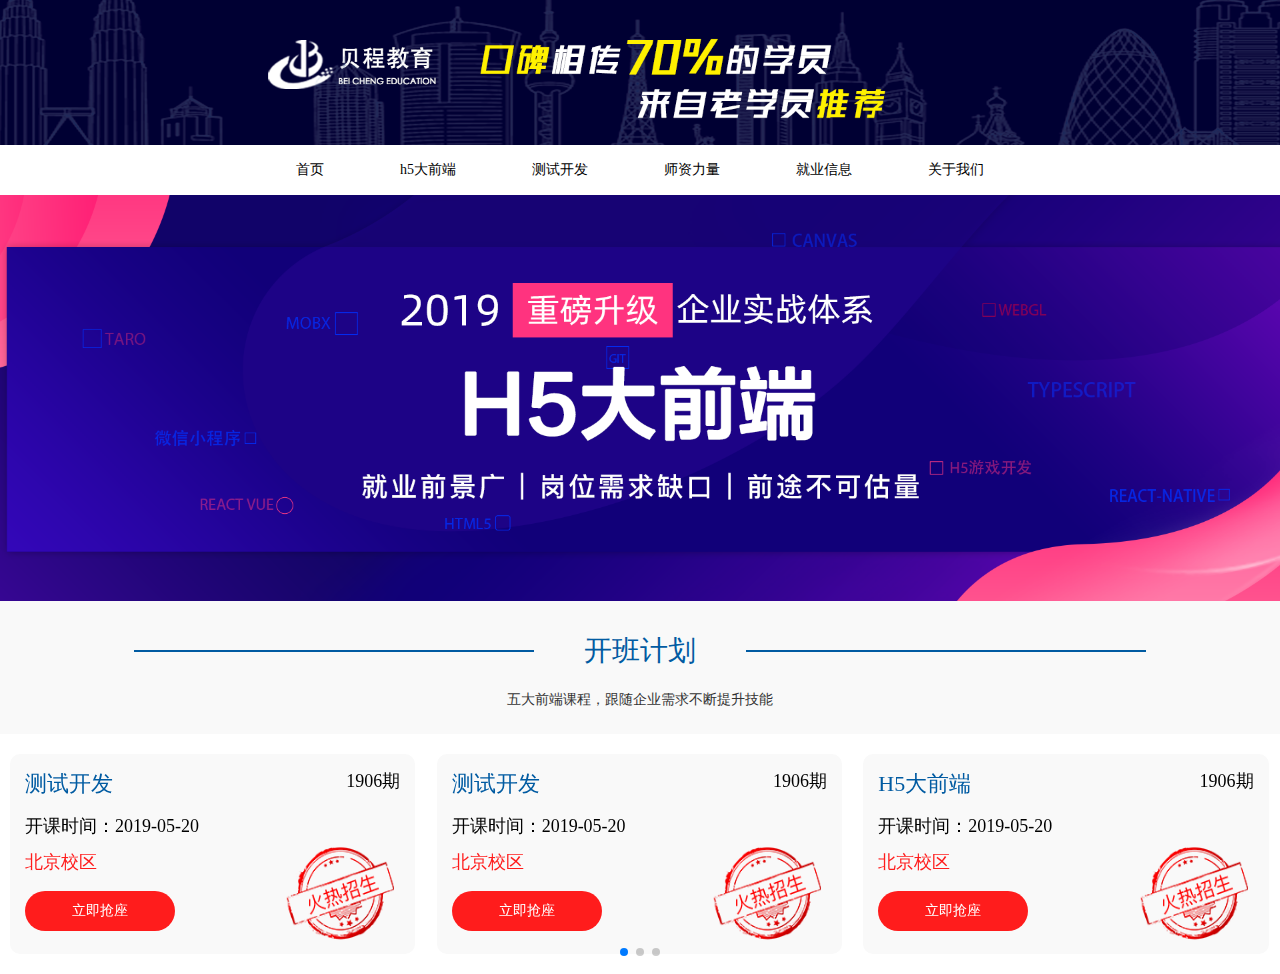
<file: index.html>
<!DOCTYPE html>
<html lang="en">

<head>
    <meta charset="UTF-8">
    <meta name="viewport" content="width=device-width, initial-scale=1.0">
    <meta http-equiv="X-UA-Compatible" content="ie=edge">
    <title>Document</title>
    <link rel="stylesheet" href="./src/common/style/reset.css">
    <link rel="stylesheet" href="./src/index/style.css">
    <link rel="stylesheet" href="./src/lib/style/swiper.min.css">
    <link rel="stylesheet" href="./src/font/iconfont.css">
</head>

<body>
    <div class="box">
        <div class="header">
            <div class="sidebar">
                <p id="sidnav">≡</p>
            </div>
            <img src="./src/images/header.png" alt="">
        </div>
        <div class="nav">
            <ul class="uls" id="uls">
                <li>首页</li>
                <li>h5大前端</li>
                <li>测试开发</li>
                <li>师资力量</li>
                <li>就业信息</li>
                <li>关于我们</li>
            </ul>
        </div>
        <div class="swiper-container" id="swiper-container1">
            <div class="swiper-wrapper" id="one-swiper-wrapper">
            <div class="swiper-pagination"></div>
        </div>
        <div class="phone">
            <div class="phone-top">
                <span class="iconfont icon-pintuan"></span>
                <p>咨询电话 400-850-1113</p>
            </div>
            <div class="phone-top phone-top1">
                <span class="iconfont icon-kefu"></span>
                <p>咨询Q Q 400-850-1113</p>
            </div>
        </div>
        <div class="jihua">
            <div class="jihua-top">
                <p></p>
                <h3>开班计划</h3>
                <p></p>
            </div>
            <h4>五大前端课程，跟随企业需求不断提升技能</h4>
        </div>
        <div class="kaiban">
            <div class="swiper-container" id="swiper-container2">
                <div class="swiper-wrapper">
                    <div class="swiper-slide">
                        <div class="qi">
                            <div class="qi1">
                                <h3>测试开发</h3>
                                <span>1906期</span>
                            </div>
                            <p>开课时间：2019-05-20</p>
                            <div class="qi3">
                                <div class="qi3-left">
                                    <span>北京校区</span>
                                    <p>立即抢座</p>
                                </div>
                                <img src="./src/images/zhaoshengzhong.png" alt="">
                            </div>
                        </div>
                    </div>
                    <div class="swiper-slide">
                        <div class="qi">
                            <div class="qi1">
                                <h3>测试开发</h3>
                                <span>1906期</span>
                            </div>
                            <p>开课时间：2019-05-20</p>
                            <div class="qi3">
                                <div class="qi3-left">
                                    <span>北京校区</span>
                                    <p>立即抢座</p>
                                </div>
                                <img src="./src/images/zhaoshengzhong.png" alt="">
                            </div>
                        </div>
                    </div>
                    <div class="swiper-slide">
                        <div class="qi">
                            <div class="qi1">
                                <h3>H5大前端</h3>
                                <span>1906期</span>
                            </div>
                            <p>开课时间：2019-05-20</p>
                            <div class="qi3">
                                <div class="qi3-left">
                                    <span>北京校区</span>
                                    <p>立即抢座</p>
                                </div>
                                <img src="./src/images/zhaoshengzhong.png" alt="">
                            </div>
                        </div>
                    </div>
                </div>
                <div class="swiper-pagination" id="fenye2-swiper-pagination"></div>
            </div>

        </div>
    </div>
    <script src="./src/lib/js/swiper.min.js"></script>
    <script src="./src/lib/js/zepto.min.js"></script>
    <script src="./src/index/style.js"></script>
    
</body>

</html>
</file>
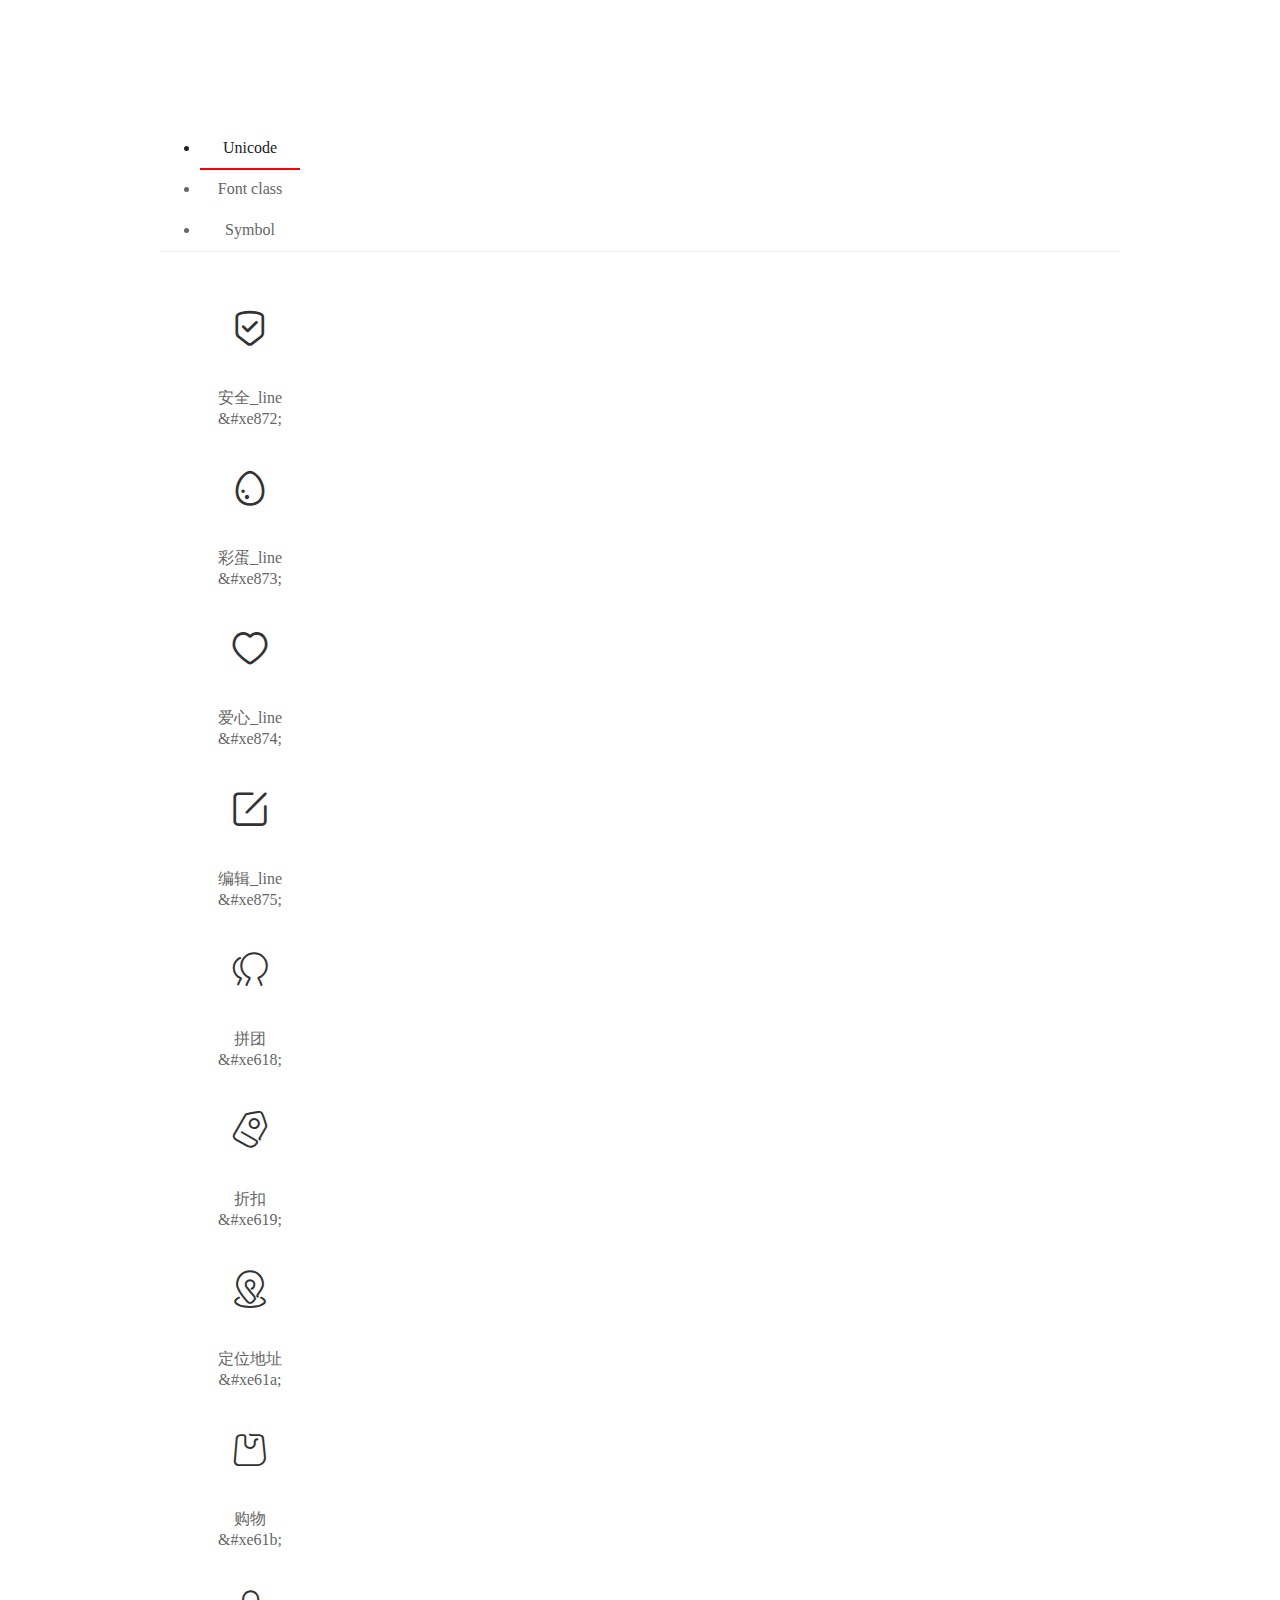
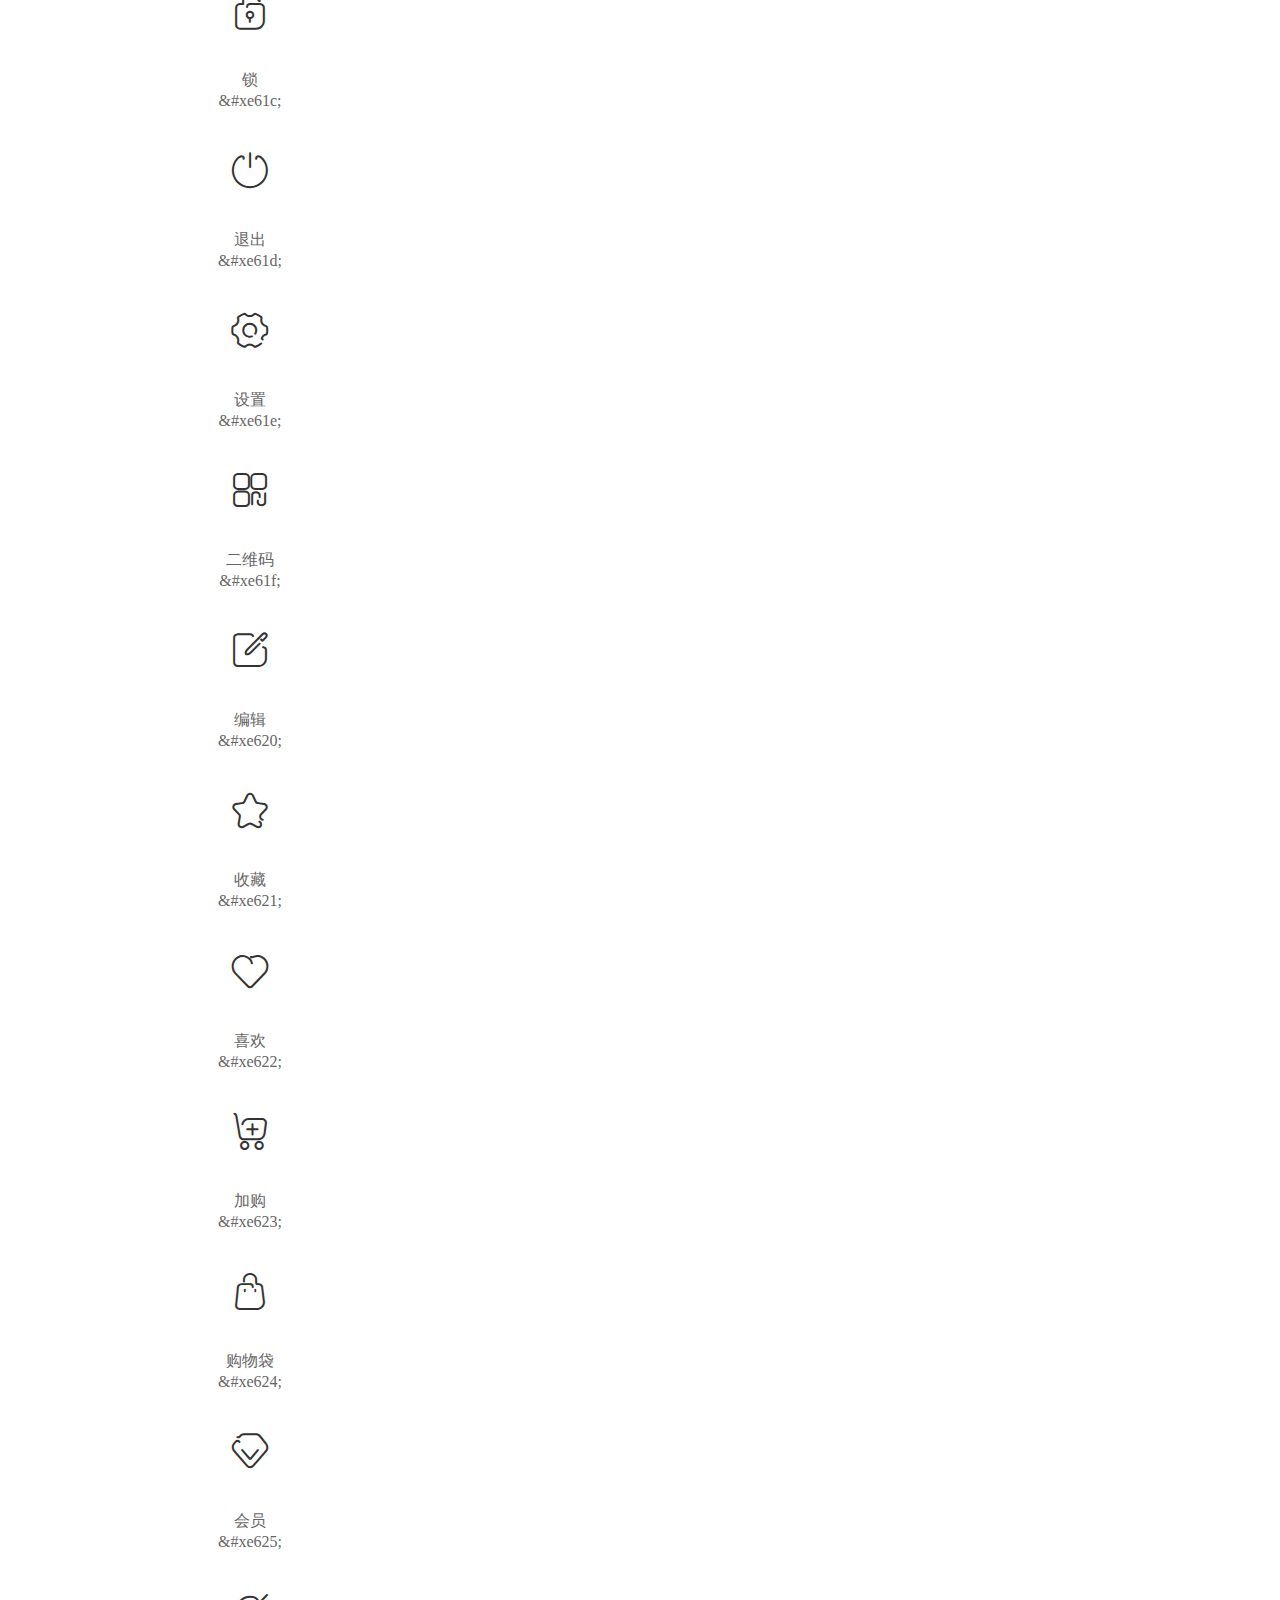
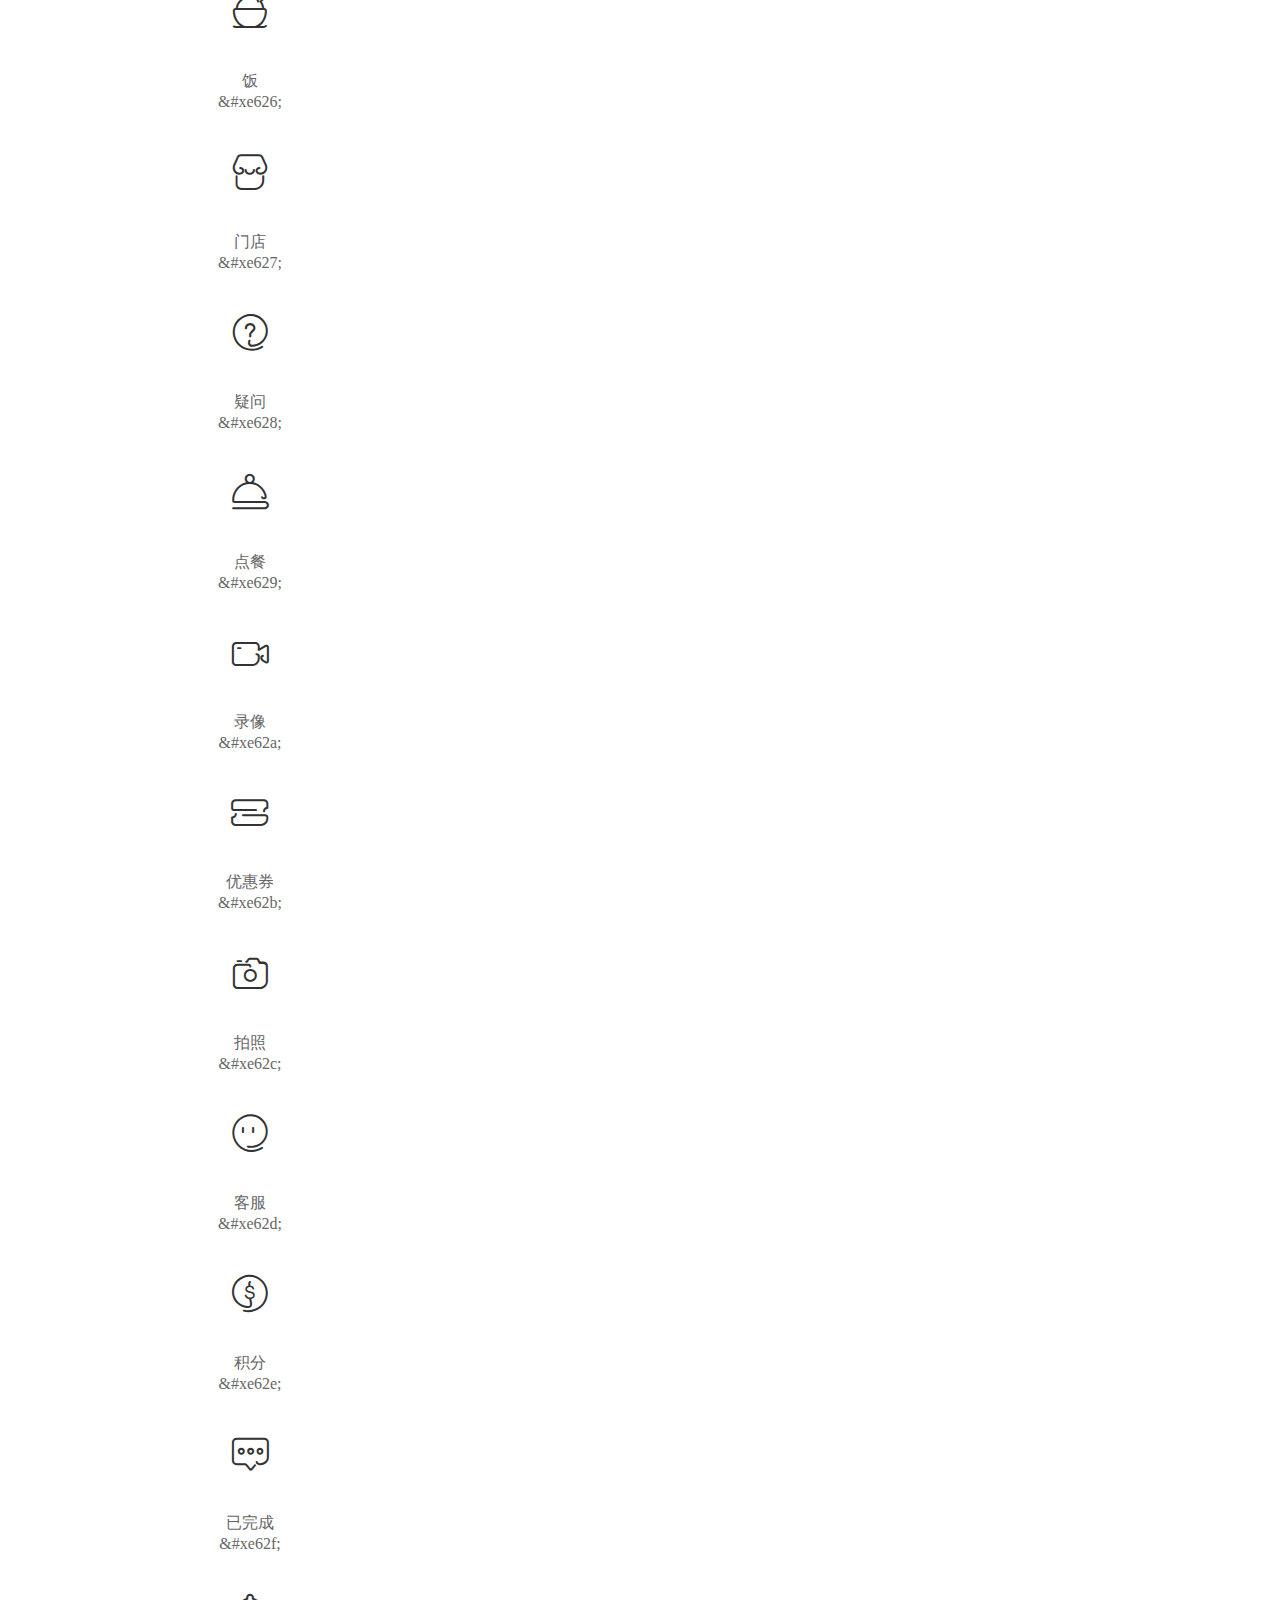
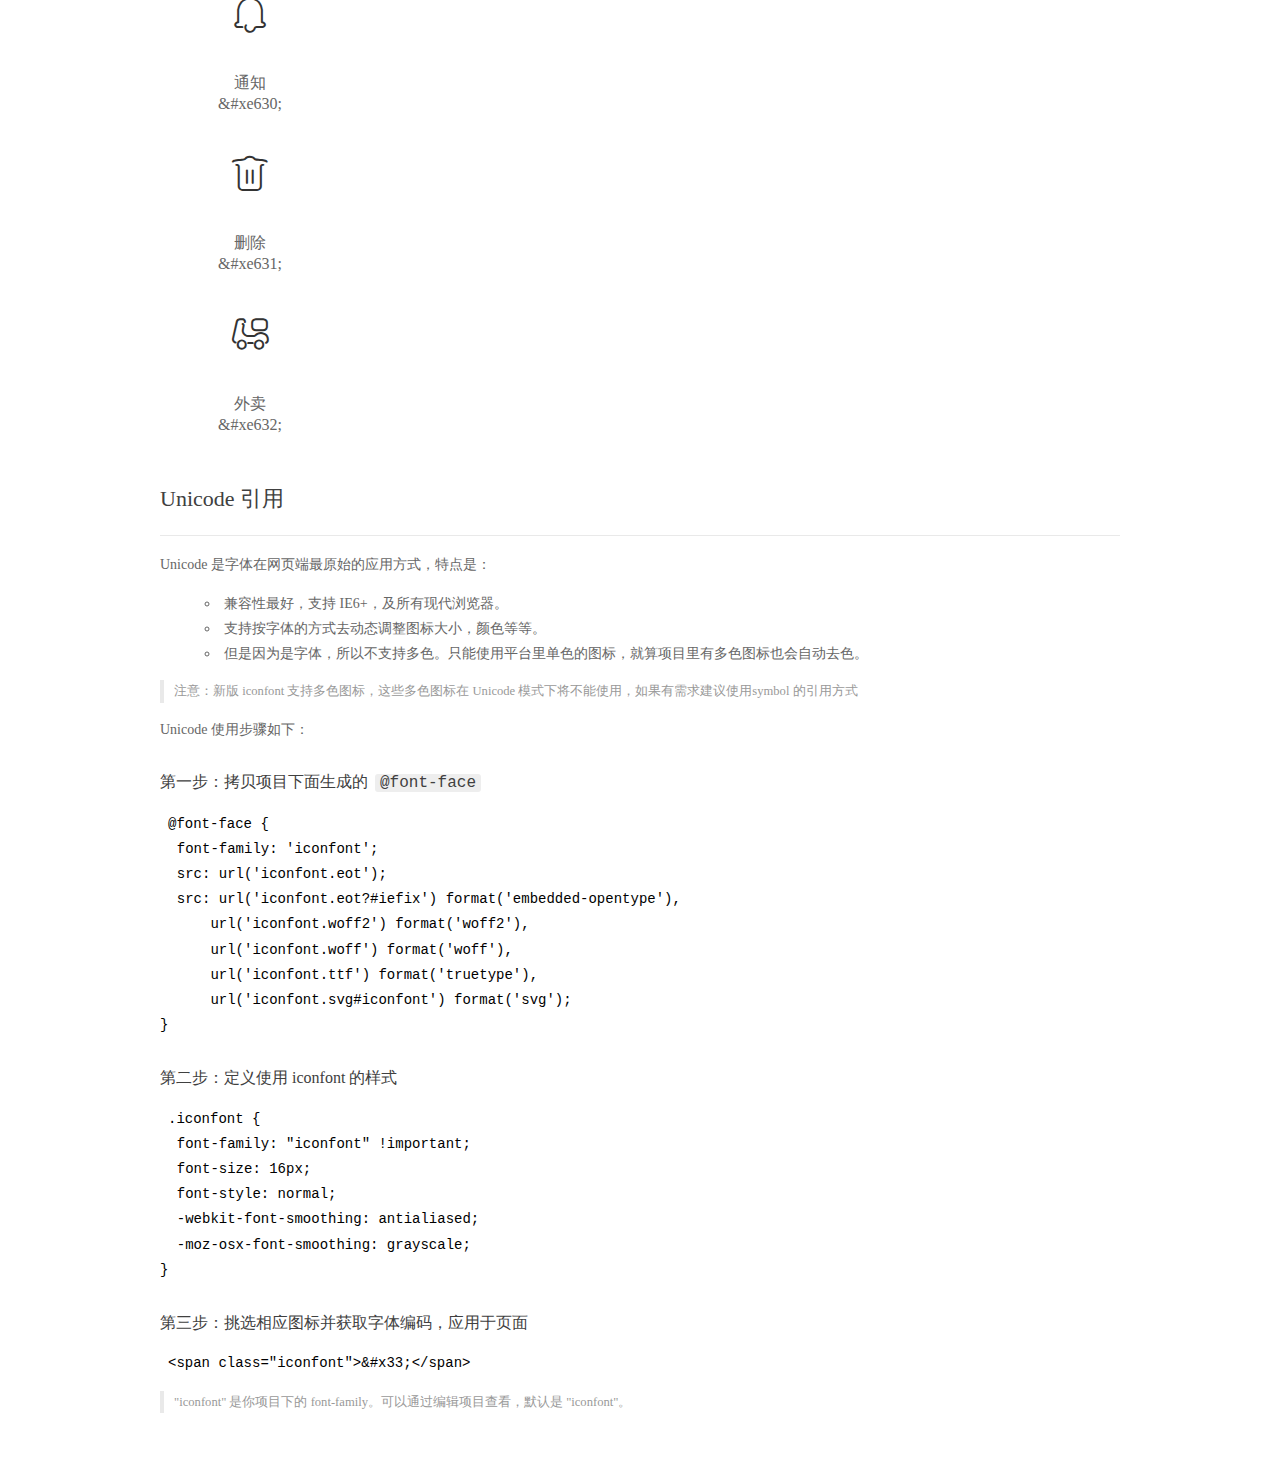
<file: src/font/demo_index.html>
<!DOCTYPE html>
<html>
<head>
  <meta charset="utf-8"/>
  <title>IconFont Demo</title>
  <link rel="shortcut icon" href="https://gtms04.alicdn.com/tps/i4/TB1_oz6GVXXXXaFXpXXJDFnIXXX-64-64.ico" type="image/x-icon"/>
  <link rel="stylesheet" href="https://g.alicdn.com/thx/cube/1.3.2/cube.min.css">
  <link rel="stylesheet" href="demo.css">
  <link rel="stylesheet" href="iconfont.css">
  <script src="iconfont.js"></script>
  <!-- jQuery -->
  <script src="https://a1.alicdn.com/oss/uploads/2018/12/26/7bfddb60-08e8-11e9-9b04-53e73bb6408b.js"></script>
  <!-- 代码高亮 -->
  <script src="https://a1.alicdn.com/oss/uploads/2018/12/26/a3f714d0-08e6-11e9-8a15-ebf944d7534c.js"></script>
</head>
<body>
  <div class="main">
    <h1 class="logo"><a href="https://www.iconfont.cn/" title="iconfont 首页" target="_blank">&#xe86b;</a></h1>
    <div class="nav-tabs">
      <ul id="tabs" class="dib-box">
        <li class="dib active"><span>Unicode</span></li>
        <li class="dib"><span>Font class</span></li>
        <li class="dib"><span>Symbol</span></li>
      </ul>
      
    </div>
    <div class="tab-container">
      <div class="content unicode" style="display: block;">
          <ul class="icon_lists dib-box">
          
            <li class="dib">
              <span class="icon iconfont">&#xe872;</span>
                <div class="name">安全_line</div>
                <div class="code-name">&amp;#xe872;</div>
              </li>
          
            <li class="dib">
              <span class="icon iconfont">&#xe873;</span>
                <div class="name">彩蛋_line</div>
                <div class="code-name">&amp;#xe873;</div>
              </li>
          
            <li class="dib">
              <span class="icon iconfont">&#xe874;</span>
                <div class="name">爱心_line</div>
                <div class="code-name">&amp;#xe874;</div>
              </li>
          
            <li class="dib">
              <span class="icon iconfont">&#xe875;</span>
                <div class="name">编辑_line</div>
                <div class="code-name">&amp;#xe875;</div>
              </li>
          
            <li class="dib">
              <span class="icon iconfont">&#xe618;</span>
                <div class="name">拼团</div>
                <div class="code-name">&amp;#xe618;</div>
              </li>
          
            <li class="dib">
              <span class="icon iconfont">&#xe619;</span>
                <div class="name">折扣</div>
                <div class="code-name">&amp;#xe619;</div>
              </li>
          
            <li class="dib">
              <span class="icon iconfont">&#xe61a;</span>
                <div class="name">定位地址</div>
                <div class="code-name">&amp;#xe61a;</div>
              </li>
          
            <li class="dib">
              <span class="icon iconfont">&#xe61b;</span>
                <div class="name">购物</div>
                <div class="code-name">&amp;#xe61b;</div>
              </li>
          
            <li class="dib">
              <span class="icon iconfont">&#xe61c;</span>
                <div class="name">锁</div>
                <div class="code-name">&amp;#xe61c;</div>
              </li>
          
            <li class="dib">
              <span class="icon iconfont">&#xe61d;</span>
                <div class="name">退出</div>
                <div class="code-name">&amp;#xe61d;</div>
              </li>
          
            <li class="dib">
              <span class="icon iconfont">&#xe61e;</span>
                <div class="name">设置</div>
                <div class="code-name">&amp;#xe61e;</div>
              </li>
          
            <li class="dib">
              <span class="icon iconfont">&#xe61f;</span>
                <div class="name">二维码</div>
                <div class="code-name">&amp;#xe61f;</div>
              </li>
          
            <li class="dib">
              <span class="icon iconfont">&#xe620;</span>
                <div class="name">编辑</div>
                <div class="code-name">&amp;#xe620;</div>
              </li>
          
            <li class="dib">
              <span class="icon iconfont">&#xe621;</span>
                <div class="name">收藏</div>
                <div class="code-name">&amp;#xe621;</div>
              </li>
          
            <li class="dib">
              <span class="icon iconfont">&#xe622;</span>
                <div class="name">喜欢</div>
                <div class="code-name">&amp;#xe622;</div>
              </li>
          
            <li class="dib">
              <span class="icon iconfont">&#xe623;</span>
                <div class="name">加购</div>
                <div class="code-name">&amp;#xe623;</div>
              </li>
          
            <li class="dib">
              <span class="icon iconfont">&#xe624;</span>
                <div class="name">购物袋</div>
                <div class="code-name">&amp;#xe624;</div>
              </li>
          
            <li class="dib">
              <span class="icon iconfont">&#xe625;</span>
                <div class="name">会员</div>
                <div class="code-name">&amp;#xe625;</div>
              </li>
          
            <li class="dib">
              <span class="icon iconfont">&#xe626;</span>
                <div class="name">饭</div>
                <div class="code-name">&amp;#xe626;</div>
              </li>
          
            <li class="dib">
              <span class="icon iconfont">&#xe627;</span>
                <div class="name">门店</div>
                <div class="code-name">&amp;#xe627;</div>
              </li>
          
            <li class="dib">
              <span class="icon iconfont">&#xe628;</span>
                <div class="name">疑问</div>
                <div class="code-name">&amp;#xe628;</div>
              </li>
          
            <li class="dib">
              <span class="icon iconfont">&#xe629;</span>
                <div class="name">点餐</div>
                <div class="code-name">&amp;#xe629;</div>
              </li>
          
            <li class="dib">
              <span class="icon iconfont">&#xe62a;</span>
                <div class="name">录像</div>
                <div class="code-name">&amp;#xe62a;</div>
              </li>
          
            <li class="dib">
              <span class="icon iconfont">&#xe62b;</span>
                <div class="name">优惠券</div>
                <div class="code-name">&amp;#xe62b;</div>
              </li>
          
            <li class="dib">
              <span class="icon iconfont">&#xe62c;</span>
                <div class="name">拍照</div>
                <div class="code-name">&amp;#xe62c;</div>
              </li>
          
            <li class="dib">
              <span class="icon iconfont">&#xe62d;</span>
                <div class="name">客服</div>
                <div class="code-name">&amp;#xe62d;</div>
              </li>
          
            <li class="dib">
              <span class="icon iconfont">&#xe62e;</span>
                <div class="name">积分</div>
                <div class="code-name">&amp;#xe62e;</div>
              </li>
          
            <li class="dib">
              <span class="icon iconfont">&#xe62f;</span>
                <div class="name">已完成</div>
                <div class="code-name">&amp;#xe62f;</div>
              </li>
          
            <li class="dib">
              <span class="icon iconfont">&#xe630;</span>
                <div class="name">通知</div>
                <div class="code-name">&amp;#xe630;</div>
              </li>
          
            <li class="dib">
              <span class="icon iconfont">&#xe631;</span>
                <div class="name">删除</div>
                <div class="code-name">&amp;#xe631;</div>
              </li>
          
            <li class="dib">
              <span class="icon iconfont">&#xe632;</span>
                <div class="name">外卖</div>
                <div class="code-name">&amp;#xe632;</div>
              </li>
          
          </ul>
          <div class="article markdown">
          <h2 id="unicode-">Unicode 引用</h2>
          <hr>

          <p>Unicode 是字体在网页端最原始的应用方式，特点是：</p>
          <ul>
            <li>兼容性最好，支持 IE6+，及所有现代浏览器。</li>
            <li>支持按字体的方式去动态调整图标大小，颜色等等。</li>
            <li>但是因为是字体，所以不支持多色。只能使用平台里单色的图标，就算项目里有多色图标也会自动去色。</li>
          </ul>
          <blockquote>
            <p>注意：新版 iconfont 支持多色图标，这些多色图标在 Unicode 模式下将不能使用，如果有需求建议使用symbol 的引用方式</p>
          </blockquote>
          <p>Unicode 使用步骤如下：</p>
          <h3 id="-font-face">第一步：拷贝项目下面生成的 <code>@font-face</code></h3>
<pre><code class="language-css"
>@font-face {
  font-family: 'iconfont';
  src: url('iconfont.eot');
  src: url('iconfont.eot?#iefix') format('embedded-opentype'),
      url('iconfont.woff2') format('woff2'),
      url('iconfont.woff') format('woff'),
      url('iconfont.ttf') format('truetype'),
      url('iconfont.svg#iconfont') format('svg');
}
</code></pre>
          <h3 id="-iconfont-">第二步：定义使用 iconfont 的样式</h3>
<pre><code class="language-css"
>.iconfont {
  font-family: "iconfont" !important;
  font-size: 16px;
  font-style: normal;
  -webkit-font-smoothing: antialiased;
  -moz-osx-font-smoothing: grayscale;
}
</code></pre>
          <h3 id="-">第三步：挑选相应图标并获取字体编码，应用于页面</h3>
<pre>
<code class="language-html"
>&lt;span class="iconfont"&gt;&amp;#x33;&lt;/span&gt;
</code></pre>
          <blockquote>
            <p>"iconfont" 是你项目下的 font-family。可以通过编辑项目查看，默认是 "iconfont"。</p>
          </blockquote>
          </div>
      </div>
      <div class="content font-class">
        <ul class="icon_lists dib-box">
          
          <li class="dib">
            <span class="icon iconfont icon-anquan"></span>
            <div class="name">
              安全_line
            </div>
            <div class="code-name">.icon-anquan
            </div>
          </li>
          
          <li class="dib">
            <span class="icon iconfont icon-caidan"></span>
            <div class="name">
              彩蛋_line
            </div>
            <div class="code-name">.icon-caidan
            </div>
          </li>
          
          <li class="dib">
            <span class="icon iconfont icon-aixin"></span>
            <div class="name">
              爱心_line
            </div>
            <div class="code-name">.icon-aixin
            </div>
          </li>
          
          <li class="dib">
            <span class="icon iconfont icon-bianji"></span>
            <div class="name">
              编辑_line
            </div>
            <div class="code-name">.icon-bianji
            </div>
          </li>
          
          <li class="dib">
            <span class="icon iconfont icon-pintuan"></span>
            <div class="name">
              拼团
            </div>
            <div class="code-name">.icon-pintuan
            </div>
          </li>
          
          <li class="dib">
            <span class="icon iconfont icon-zhekou"></span>
            <div class="name">
              折扣
            </div>
            <div class="code-name">.icon-zhekou
            </div>
          </li>
          
          <li class="dib">
            <span class="icon iconfont icon-dingweidizhi"></span>
            <div class="name">
              定位地址
            </div>
            <div class="code-name">.icon-dingweidizhi
            </div>
          </li>
          
          <li class="dib">
            <span class="icon iconfont icon-gouwu"></span>
            <div class="name">
              购物
            </div>
            <div class="code-name">.icon-gouwu
            </div>
          </li>
          
          <li class="dib">
            <span class="icon iconfont icon-suo"></span>
            <div class="name">
              锁
            </div>
            <div class="code-name">.icon-suo
            </div>
          </li>
          
          <li class="dib">
            <span class="icon iconfont icon-tuichu"></span>
            <div class="name">
              退出
            </div>
            <div class="code-name">.icon-tuichu
            </div>
          </li>
          
          <li class="dib">
            <span class="icon iconfont icon-shezhi"></span>
            <div class="name">
              设置
            </div>
            <div class="code-name">.icon-shezhi
            </div>
          </li>
          
          <li class="dib">
            <span class="icon iconfont icon-erweima"></span>
            <div class="name">
              二维码
            </div>
            <div class="code-name">.icon-erweima
            </div>
          </li>
          
          <li class="dib">
            <span class="icon iconfont icon-bianji1"></span>
            <div class="name">
              编辑
            </div>
            <div class="code-name">.icon-bianji1
            </div>
          </li>
          
          <li class="dib">
            <span class="icon iconfont icon-shoucang"></span>
            <div class="name">
              收藏
            </div>
            <div class="code-name">.icon-shoucang
            </div>
          </li>
          
          <li class="dib">
            <span class="icon iconfont icon-xihuan"></span>
            <div class="name">
              喜欢
            </div>
            <div class="code-name">.icon-xihuan
            </div>
          </li>
          
          <li class="dib">
            <span class="icon iconfont icon-jiagou"></span>
            <div class="name">
              加购
            </div>
            <div class="code-name">.icon-jiagou
            </div>
          </li>
          
          <li class="dib">
            <span class="icon iconfont icon-gouwudai"></span>
            <div class="name">
              购物袋
            </div>
            <div class="code-name">.icon-gouwudai
            </div>
          </li>
          
          <li class="dib">
            <span class="icon iconfont icon-huiyuan"></span>
            <div class="name">
              会员
            </div>
            <div class="code-name">.icon-huiyuan
            </div>
          </li>
          
          <li class="dib">
            <span class="icon iconfont icon-fan"></span>
            <div class="name">
              饭
            </div>
            <div class="code-name">.icon-fan
            </div>
          </li>
          
          <li class="dib">
            <span class="icon iconfont icon-mendian"></span>
            <div class="name">
              门店
            </div>
            <div class="code-name">.icon-mendian
            </div>
          </li>
          
          <li class="dib">
            <span class="icon iconfont icon-yiwen"></span>
            <div class="name">
              疑问
            </div>
            <div class="code-name">.icon-yiwen
            </div>
          </li>
          
          <li class="dib">
            <span class="icon iconfont icon-diancan"></span>
            <div class="name">
              点餐
            </div>
            <div class="code-name">.icon-diancan
            </div>
          </li>
          
          <li class="dib">
            <span class="icon iconfont icon-luxiang"></span>
            <div class="name">
              录像
            </div>
            <div class="code-name">.icon-luxiang
            </div>
          </li>
          
          <li class="dib">
            <span class="icon iconfont icon-youhuiquan"></span>
            <div class="name">
              优惠券
            </div>
            <div class="code-name">.icon-youhuiquan
            </div>
          </li>
          
          <li class="dib">
            <span class="icon iconfont icon-paizhao"></span>
            <div class="name">
              拍照
            </div>
            <div class="code-name">.icon-paizhao
            </div>
          </li>
          
          <li class="dib">
            <span class="icon iconfont icon-kefu"></span>
            <div class="name">
              客服
            </div>
            <div class="code-name">.icon-kefu
            </div>
          </li>
          
          <li class="dib">
            <span class="icon iconfont icon-jifen"></span>
            <div class="name">
              积分
            </div>
            <div class="code-name">.icon-jifen
            </div>
          </li>
          
          <li class="dib">
            <span class="icon iconfont icon-yiwancheng"></span>
            <div class="name">
              已完成
            </div>
            <div class="code-name">.icon-yiwancheng
            </div>
          </li>
          
          <li class="dib">
            <span class="icon iconfont icon-tongzhi"></span>
            <div class="name">
              通知
            </div>
            <div class="code-name">.icon-tongzhi
            </div>
          </li>
          
          <li class="dib">
            <span class="icon iconfont icon-shanchu"></span>
            <div class="name">
              删除
            </div>
            <div class="code-name">.icon-shanchu
            </div>
          </li>
          
          <li class="dib">
            <span class="icon iconfont icon-waimai"></span>
            <div class="name">
              外卖
            </div>
            <div class="code-name">.icon-waimai
            </div>
          </li>
          
        </ul>
        <div class="article markdown">
        <h2 id="font-class-">font-class 引用</h2>
        <hr>

        <p>font-class 是 Unicode 使用方式的一种变种，主要是解决 Unicode 书写不直观，语意不明确的问题。</p>
        <p>与 Unicode 使用方式相比，具有如下特点：</p>
        <ul>
          <li>兼容性良好，支持 IE8+，及所有现代浏览器。</li>
          <li>相比于 Unicode 语意明确，书写更直观。可以很容易分辨这个 icon 是什么。</li>
          <li>因为使用 class 来定义图标，所以当要替换图标时，只需要修改 class 里面的 Unicode 引用。</li>
          <li>不过因为本质上还是使用的字体，所以多色图标还是不支持的。</li>
        </ul>
        <p>使用步骤如下：</p>
        <h3 id="-fontclass-">第一步：引入项目下面生成的 fontclass 代码：</h3>
<pre><code class="language-html">&lt;link rel="stylesheet" href="./iconfont.css"&gt;
</code></pre>
        <h3 id="-">第二步：挑选相应图标并获取类名，应用于页面：</h3>
<pre><code class="language-html">&lt;span class="iconfont icon-xxx"&gt;&lt;/span&gt;
</code></pre>
        <blockquote>
          <p>"
            iconfont" 是你项目下的 font-family。可以通过编辑项目查看，默认是 "iconfont"。</p>
        </blockquote>
      </div>
      </div>
      <div class="content symbol">
          <ul class="icon_lists dib-box">
          
            <li class="dib">
                <svg class="icon svg-icon" aria-hidden="true">
                  <use xlink:href="#icon-anquan"></use>
                </svg>
                <div class="name">安全_line</div>
                <div class="code-name">#icon-anquan</div>
            </li>
          
            <li class="dib">
                <svg class="icon svg-icon" aria-hidden="true">
                  <use xlink:href="#icon-caidan"></use>
                </svg>
                <div class="name">彩蛋_line</div>
                <div class="code-name">#icon-caidan</div>
            </li>
          
            <li class="dib">
                <svg class="icon svg-icon" aria-hidden="true">
                  <use xlink:href="#icon-aixin"></use>
                </svg>
                <div class="name">爱心_line</div>
                <div class="code-name">#icon-aixin</div>
            </li>
          
            <li class="dib">
                <svg class="icon svg-icon" aria-hidden="true">
                  <use xlink:href="#icon-bianji"></use>
                </svg>
                <div class="name">编辑_line</div>
                <div class="code-name">#icon-bianji</div>
            </li>
          
            <li class="dib">
                <svg class="icon svg-icon" aria-hidden="true">
                  <use xlink:href="#icon-pintuan"></use>
                </svg>
                <div class="name">拼团</div>
                <div class="code-name">#icon-pintuan</div>
            </li>
          
            <li class="dib">
                <svg class="icon svg-icon" aria-hidden="true">
                  <use xlink:href="#icon-zhekou"></use>
                </svg>
                <div class="name">折扣</div>
                <div class="code-name">#icon-zhekou</div>
            </li>
          
            <li class="dib">
                <svg class="icon svg-icon" aria-hidden="true">
                  <use xlink:href="#icon-dingweidizhi"></use>
                </svg>
                <div class="name">定位地址</div>
                <div class="code-name">#icon-dingweidizhi</div>
            </li>
          
            <li class="dib">
                <svg class="icon svg-icon" aria-hidden="true">
                  <use xlink:href="#icon-gouwu"></use>
                </svg>
                <div class="name">购物</div>
                <div class="code-name">#icon-gouwu</div>
            </li>
          
            <li class="dib">
                <svg class="icon svg-icon" aria-hidden="true">
                  <use xlink:href="#icon-suo"></use>
                </svg>
                <div class="name">锁</div>
                <div class="code-name">#icon-suo</div>
            </li>
          
            <li class="dib">
                <svg class="icon svg-icon" aria-hidden="true">
                  <use xlink:href="#icon-tuichu"></use>
                </svg>
                <div class="name">退出</div>
                <div class="code-name">#icon-tuichu</div>
            </li>
          
            <li class="dib">
                <svg class="icon svg-icon" aria-hidden="true">
                  <use xlink:href="#icon-shezhi"></use>
                </svg>
                <div class="name">设置</div>
                <div class="code-name">#icon-shezhi</div>
            </li>
          
            <li class="dib">
                <svg class="icon svg-icon" aria-hidden="true">
                  <use xlink:href="#icon-erweima"></use>
                </svg>
                <div class="name">二维码</div>
                <div class="code-name">#icon-erweima</div>
            </li>
          
            <li class="dib">
                <svg class="icon svg-icon" aria-hidden="true">
                  <use xlink:href="#icon-bianji1"></use>
                </svg>
                <div class="name">编辑</div>
                <div class="code-name">#icon-bianji1</div>
            </li>
          
            <li class="dib">
                <svg class="icon svg-icon" aria-hidden="true">
                  <use xlink:href="#icon-shoucang"></use>
                </svg>
                <div class="name">收藏</div>
                <div class="code-name">#icon-shoucang</div>
            </li>
          
            <li class="dib">
                <svg class="icon svg-icon" aria-hidden="true">
                  <use xlink:href="#icon-xihuan"></use>
                </svg>
                <div class="name">喜欢</div>
                <div class="code-name">#icon-xihuan</div>
            </li>
          
            <li class="dib">
                <svg class="icon svg-icon" aria-hidden="true">
                  <use xlink:href="#icon-jiagou"></use>
                </svg>
                <div class="name">加购</div>
                <div class="code-name">#icon-jiagou</div>
            </li>
          
            <li class="dib">
                <svg class="icon svg-icon" aria-hidden="true">
                  <use xlink:href="#icon-gouwudai"></use>
                </svg>
                <div class="name">购物袋</div>
                <div class="code-name">#icon-gouwudai</div>
            </li>
          
            <li class="dib">
                <svg class="icon svg-icon" aria-hidden="true">
                  <use xlink:href="#icon-huiyuan"></use>
                </svg>
                <div class="name">会员</div>
                <div class="code-name">#icon-huiyuan</div>
            </li>
          
            <li class="dib">
                <svg class="icon svg-icon" aria-hidden="true">
                  <use xlink:href="#icon-fan"></use>
                </svg>
                <div class="name">饭</div>
                <div class="code-name">#icon-fan</div>
            </li>
          
            <li class="dib">
                <svg class="icon svg-icon" aria-hidden="true">
                  <use xlink:href="#icon-mendian"></use>
                </svg>
                <div class="name">门店</div>
                <div class="code-name">#icon-mendian</div>
            </li>
          
            <li class="dib">
                <svg class="icon svg-icon" aria-hidden="true">
                  <use xlink:href="#icon-yiwen"></use>
                </svg>
                <div class="name">疑问</div>
                <div class="code-name">#icon-yiwen</div>
            </li>
          
            <li class="dib">
                <svg class="icon svg-icon" aria-hidden="true">
                  <use xlink:href="#icon-diancan"></use>
                </svg>
                <div class="name">点餐</div>
                <div class="code-name">#icon-diancan</div>
            </li>
          
            <li class="dib">
                <svg class="icon svg-icon" aria-hidden="true">
                  <use xlink:href="#icon-luxiang"></use>
                </svg>
                <div class="name">录像</div>
                <div class="code-name">#icon-luxiang</div>
            </li>
          
            <li class="dib">
                <svg class="icon svg-icon" aria-hidden="true">
                  <use xlink:href="#icon-youhuiquan"></use>
                </svg>
                <div class="name">优惠券</div>
                <div class="code-name">#icon-youhuiquan</div>
            </li>
          
            <li class="dib">
                <svg class="icon svg-icon" aria-hidden="true">
                  <use xlink:href="#icon-paizhao"></use>
                </svg>
                <div class="name">拍照</div>
                <div class="code-name">#icon-paizhao</div>
            </li>
          
            <li class="dib">
                <svg class="icon svg-icon" aria-hidden="true">
                  <use xlink:href="#icon-kefu"></use>
                </svg>
                <div class="name">客服</div>
                <div class="code-name">#icon-kefu</div>
            </li>
          
            <li class="dib">
                <svg class="icon svg-icon" aria-hidden="true">
                  <use xlink:href="#icon-jifen"></use>
                </svg>
                <div class="name">积分</div>
                <div class="code-name">#icon-jifen</div>
            </li>
          
            <li class="dib">
                <svg class="icon svg-icon" aria-hidden="true">
                  <use xlink:href="#icon-yiwancheng"></use>
                </svg>
                <div class="name">已完成</div>
                <div class="code-name">#icon-yiwancheng</div>
            </li>
          
            <li class="dib">
                <svg class="icon svg-icon" aria-hidden="true">
                  <use xlink:href="#icon-tongzhi"></use>
                </svg>
                <div class="name">通知</div>
                <div class="code-name">#icon-tongzhi</div>
            </li>
          
            <li class="dib">
                <svg class="icon svg-icon" aria-hidden="true">
                  <use xlink:href="#icon-shanchu"></use>
                </svg>
                <div class="name">删除</div>
                <div class="code-name">#icon-shanchu</div>
            </li>
          
            <li class="dib">
                <svg class="icon svg-icon" aria-hidden="true">
                  <use xlink:href="#icon-waimai"></use>
                </svg>
                <div class="name">外卖</div>
                <div class="code-name">#icon-waimai</div>
            </li>
          
          </ul>
          <div class="article markdown">
          <h2 id="symbol-">Symbol 引用</h2>
          <hr>

          <p>这是一种全新的使用方式，应该说这才是未来的主流，也是平台目前推荐的用法。相关介绍可以参考这篇<a href="">文章</a>
            这种用法其实是做了一个 SVG 的集合，与另外两种相比具有如下特点：</p>
          <ul>
            <li>支持多色图标了，不再受单色限制。</li>
            <li>通过一些技巧，支持像字体那样，通过 <code>font-size</code>, <code>color</code> 来调整样式。</li>
            <li>兼容性较差，支持 IE9+，及现代浏览器。</li>
            <li>浏览器渲染 SVG 的性能一般，还不如 png。</li>
          </ul>
          <p>使用步骤如下：</p>
          <h3 id="-symbol-">第一步：引入项目下面生成的 symbol 代码：</h3>
<pre><code class="language-html">&lt;script src="./iconfont.js"&gt;&lt;/script&gt;
</code></pre>
          <h3 id="-css-">第二步：加入通用 CSS 代码（引入一次就行）：</h3>
<pre><code class="language-html">&lt;style&gt;
.icon {
  width: 1em;
  height: 1em;
  vertical-align: -0.15em;
  fill: currentColor;
  overflow: hidden;
}
&lt;/style&gt;
</code></pre>
          <h3 id="-">第三步：挑选相应图标并获取类名，应用于页面：</h3>
<pre><code class="language-html">&lt;svg class="icon" aria-hidden="true"&gt;
  &lt;use xlink:href="#icon-xxx"&gt;&lt;/use&gt;
&lt;/svg&gt;
</code></pre>
          </div>
      </div>

    </div>
  </div>
  <script>
  $(document).ready(function () {
      $('.tab-container .content:first').show()

      $('#tabs li').click(function (e) {
        var tabContent = $('.tab-container .content')
        var index = $(this).index()

        if ($(this).hasClass('active')) {
          return
        } else {
          $('#tabs li').removeClass('active')
          $(this).addClass('active')

          tabContent.hide().eq(index).fadeIn()
        }
      })
    })
  </script>
</body>
</html>
</file>
<file: src/index/style.css>
.box {
  display: flex;
  flex-direction: column;
}
.box .header {
  position: relative;
}
.box .header img {
  width: 100%;
  display: block;
}
.box .header p {
  position: absolute;
  color: #fff;
  font-size: 30px;
  right: 10px;
  display: none;
}
.box .nav {
  height: 50px;
  line-height: 50px;
}
.box .nav ul {
  display: flex;
  justify-content: center;
}
.box .nav ul li {
  padding: 0 38px;
  font-size: 14px;
  cursor: pointer;
}
.box .nav ul li:hover {
  background: #015ba2;
  color: #fff;
}
.box .swiper-container {
  width: 100%;
}
.box .swiper-container .swiper-wrapper .swiper-slide img {
  width: 100%;
  display: block;
}
.box .phone {
  margin-bottom: 10px;
  display: none;
}
.box .phone .phone-top {
  color: #fff;
  display: flex;
  justify-content: space-between;
  background: #FFA500;
  width: 300px;
  border-radius: 100px;
  font-size: 18px;
  padding: 8px 30px;
  margin: 10px auto;
  box-sizing: border-box;
}
.box .phone .phone-top .iconfont {
  font-size: 30px;
  align-self: center;
}
.box .phone .phone-top p {
  align-self: center;
}
.box .phone .phone-top1 {
  background: #1793F5;
}
.box .jihua {
  background: #F9F9F9;
}
.box .jihua .jihua-top {
  padding-top: 35px;
  display: flex;
  height: 30px;
  align-items: center;
  justify-content: center;
  background: #F9F9F9;
}
.box .jihua .jihua-top p {
  width: 400px;
  height: 2px;
  background: #015ba2;
}
.box .jihua .jihua-top h3 {
  font-size: 28px;
  padding: 0 50px;
  color: #015ba2;
  font-weight: 20;
}
.box .jihua h4 {
  padding: 25px 0;
  text-align: center;
  font-size: 14px;
  color: #333;
}
.box .kaiban .swiper-container .swiper-wrapper .swiper-slide .qi {
  width: 95%;
  height: 200px;
  background: #F9F9F9;
  margin: 20px 10px;
  padding: 15px;
  box-sizing: border-box;
  border-radius: 10px;
}
.box .kaiban .swiper-container .swiper-wrapper .swiper-slide .qi .qi1 {
  display: flex;
  justify-content: space-between;
}
.box .kaiban .swiper-container .swiper-wrapper .swiper-slide .qi .qi1 h3 {
  font-size: 22px;
  color: #015ba2;
}
.box .kaiban .swiper-container .swiper-wrapper .swiper-slide .qi .qi1 span {
  font-size: 18px;
}
.box .kaiban .swiper-container .swiper-wrapper .swiper-slide .qi p {
  margin-top: 15px;
  font-size: 18px;
}
.box .kaiban .swiper-container .swiper-wrapper .swiper-slide .qi .qi3 {
  display: flex;
  justify-content: space-between;
}
.box .kaiban .swiper-container .swiper-wrapper .swiper-slide .qi .qi3 .qi3-left span {
  font-size: 18px;
  color: #FF1C1C;
}
.box .kaiban .swiper-container .swiper-wrapper .swiper-slide .qi .qi3 .qi3-left p {
  width: 150px;
  height: 40px;
  background: #FF1C1C;
  font-size: 14px;
  color: #fff;
  border-radius: 30px;
  text-align: center;
  line-height: 40px;
}
.box .kaiban .swiper-container .swiper-wrapper .swiper-slide .qi .qi3 img {
  width: 120px;
  height: 110px;
}
@media screen and (max-width: 800px) {
  .box .header .sidebar p {
    display: block;
  }
  .box .nav {
    position: relative;
    height: 0;
  }
  .box .nav .uls {
    position: absolute;
    display: flex;
    flex-direction: column;
    right: 0;
    z-index: 2;
    display: none;
  }
  .box .nav .uls li {
    height: 20px;
    padding: 5px 10px;
    background: #1f1e1e;
    text-align: center;
    line-height: 20px;
    color: #fff;
    border-bottom: 1px solid #979494;
  }
  .box .phone {
    display: block;
  }
  .box .jihua .jihua-top p {
    width: 50px;
  }
}
</file>
<file: src/font/iconfont.css>
@font-face {font-family: "iconfont";
  src: url('iconfont.eot?t=1560411855627'); /* IE9 */
  src: url('iconfont.eot?t=1560411855627#iefix') format('embedded-opentype'), /* IE6-IE8 */
  url('[data-uri]') format('woff2'),
  url('iconfont.woff?t=1560411855627') format('woff'),
  url('iconfont.ttf?t=1560411855627') format('truetype'), /* chrome, firefox, opera, Safari, Android, iOS 4.2+ */
  url('iconfont.svg?t=1560411855627#iconfont') format('svg'); /* iOS 4.1- */
}

.iconfont {
  font-family: "iconfont" !important;
  font-size: 16px;
  font-style: normal;
  -webkit-font-smoothing: antialiased;
  -moz-osx-font-smoothing: grayscale;
}

.icon-anquan:before {
  content: "\e872";
}

.icon-caidan:before {
  content: "\e873";
}

.icon-aixin:before {
  content: "\e874";
}

.icon-bianji:before {
  content: "\e875";
}

.icon-pintuan:before {
  content: "\e618";
}

.icon-zhekou:before {
  content: "\e619";
}

.icon-dingweidizhi:before {
  content: "\e61a";
}

.icon-gouwu:before {
  content: "\e61b";
}

.icon-suo:before {
  content: "\e61c";
}

.icon-tuichu:before {
  content: "\e61d";
}

.icon-shezhi:before {
  content: "\e61e";
}

.icon-erweima:before {
  content: "\e61f";
}

.icon-bianji1:before {
  content: "\e620";
}

.icon-shoucang:before {
  content: "\e621";
}

.icon-xihuan:before {
  content: "\e622";
}

.icon-jiagou:before {
  content: "\e623";
}

.icon-gouwudai:before {
  content: "\e624";
}

.icon-huiyuan:before {
  content: "\e625";
}

.icon-fan:before {
  content: "\e626";
}

.icon-mendian:before {
  content: "\e627";
}

.icon-yiwen:before {
  content: "\e628";
}

.icon-diancan:before {
  content: "\e629";
}

.icon-luxiang:before {
  content: "\e62a";
}

.icon-youhuiquan:before {
  content: "\e62b";
}

.icon-paizhao:before {
  content: "\e62c";
}

.icon-kefu:before {
  content: "\e62d";
}

.icon-jifen:before {
  content: "\e62e";
}

.icon-yiwancheng:before {
  content: "\e62f";
}

.icon-tongzhi:before {
  content: "\e630";
}

.icon-shanchu:before {
  content: "\e631";
}

.icon-waimai:before {
  content: "\e632";
}
</file>
<file: src/font/demo.css>
/* Logo 字体 */
@font-face {
  font-family: "iconfont logo";
  src: url('https://at.alicdn.com/t/font_985780_km7mi63cihi.eot?t=1545807318834');
  src: url('https://at.alicdn.com/t/font_985780_km7mi63cihi.eot?t=1545807318834#iefix') format('embedded-opentype'),
    url('https://at.alicdn.com/t/font_985780_km7mi63cihi.woff?t=1545807318834') format('woff'),
    url('https://at.alicdn.com/t/font_985780_km7mi63cihi.ttf?t=1545807318834') format('truetype'),
    url('https://at.alicdn.com/t/font_985780_km7mi63cihi.svg?t=1545807318834#iconfont') format('svg');
}

.logo {
  font-family: "iconfont logo";
  font-size: 160px;
  font-style: normal;
  -webkit-font-smoothing: antialiased;
  -moz-osx-font-smoothing: grayscale;
}

/* tabs */
.nav-tabs {
  position: relative;
}

.nav-tabs .nav-more {
  position: absolute;
  right: 0;
  bottom: 0;
  height: 42px;
  line-height: 42px;
  color: #666;
}

#tabs {
  border-bottom: 1px solid #eee;
}

#tabs li {
  cursor: pointer;
  width: 100px;
  height: 40px;
  line-height: 40px;
  text-align: center;
  font-size: 16px;
  border-bottom: 2px solid transparent;
  position: relative;
  z-index: 1;
  margin-bottom: -1px;
  color: #666;
}


#tabs .active {
  border-bottom-color: #f00;
  color: #222;
}

.tab-container .content {
  display: none;
}

/* 页面布局 */
.main {
  padding: 30px 100px;
  width: 960px;
  margin: 0 auto;
}

.main .logo {
  color: #333;
  text-align: left;
  margin-bottom: 30px;
  line-height: 1;
  height: 110px;
  margin-top: -50px;
  overflow: hidden;
  *zoom: 1;
}

.main .logo a {
  font-size: 160px;
  color: #333;
}

.helps {
  margin-top: 40px;
}

.helps pre {
  padding: 20px;
  margin: 10px 0;
  border: solid 1px #e7e1cd;
  background-color: #fffdef;
  overflow: auto;
}

.icon_lists {
  width: 100% !important;
  overflow: hidden;
  *zoom: 1;
}

.icon_lists li {
  width: 100px;
  margin-bottom: 10px;
  margin-right: 20px;
  text-align: center;
  list-style: none !important;
  cursor: default;
}

.icon_lists li .code-name {
  line-height: 1.2;
}

.icon_lists .icon {
  display: block;
  height: 100px;
  line-height: 100px;
  font-size: 42px;
  margin: 10px auto;
  color: #333;
  -webkit-transition: font-size 0.25s linear, width 0.25s linear;
  -moz-transition: font-size 0.25s linear, width 0.25s linear;
  transition: font-size 0.25s linear, width 0.25s linear;
}

.icon_lists .icon:hover {
  font-size: 100px;
}

.icon_lists .svg-icon {
  /* 通过设置 font-size 来改变图标大小 */
  width: 1em;
  /* 图标和文字相邻时，垂直对齐 */
  vertical-align: -0.15em;
  /* 通过设置 color 来改变 SVG 的颜色/fill */
  fill: currentColor;
  /* path 和 stroke 溢出 viewBox 部分在 IE 下会显示
      normalize.css 中也包含这行 */
  overflow: hidden;
}

.icon_lists li .name,
.icon_lists li .code-name {
  color: #666;
}

/* markdown 样式 */
.markdown {
  color: #666;
  font-size: 14px;
  line-height: 1.8;
}

.highlight {
  line-height: 1.5;
}

.markdown img {
  vertical-align: middle;
  max-width: 100%;
}

.markdown h1 {
  color: #404040;
  font-weight: 500;
  line-height: 40px;
  margin-bottom: 24px;
}

.markdown h2,
.markdown h3,
.markdown h4,
.markdown h5,
.markdown h6 {
  color: #404040;
  margin: 1.6em 0 0.6em 0;
  font-weight: 500;
  clear: both;
}

.markdown h1 {
  font-size: 28px;
}

.markdown h2 {
  font-size: 22px;
}

.markdown h3 {
  font-size: 16px;
}

.markdown h4 {
  font-size: 14px;
}

.markdown h5 {
  font-size: 12px;
}

.markdown h6 {
  font-size: 12px;
}

.markdown hr {
  height: 1px;
  border: 0;
  background: #e9e9e9;
  margin: 16px 0;
  clear: both;
}

.markdown p {
  margin: 1em 0;
}

.markdown>p,
.markdown>blockquote,
.markdown>.highlight,
.markdown>ol,
.markdown>ul {
  width: 80%;
}

.markdown ul>li {
  list-style: circle;
}

.markdown>ul li,
.markdown blockquote ul>li {
  margin-left: 20px;
  padding-left: 4px;
}

.markdown>ul li p,
.markdown>ol li p {
  margin: 0.6em 0;
}

.markdown ol>li {
  list-style: decimal;
}

.markdown>ol li,
.markdown blockquote ol>li {
  margin-left: 20px;
  padding-left: 4px;
}

.markdown code {
  margin: 0 3px;
  padding: 0 5px;
  background: #eee;
  border-radius: 3px;
}

.markdown strong,
.markdown b {
  font-weight: 600;
}

.markdown>table {
  border-collapse: collapse;
  border-spacing: 0px;
  empty-cells: show;
  border: 1px solid #e9e9e9;
  width: 95%;
  margin-bottom: 24px;
}

.markdown>table th {
  white-space: nowrap;
  color: #333;
  font-weight: 600;
}

.markdown>table th,
.markdown>table td {
  border: 1px solid #e9e9e9;
  padding: 8px 16px;
  text-align: left;
}

.markdown>table th {
  background: #F7F7F7;
}

.markdown blockquote {
  font-size: 90%;
  color: #999;
  border-left: 4px solid #e9e9e9;
  padding-left: 0.8em;
  margin: 1em 0;
}

.markdown blockquote p {
  margin: 0;
}

.markdown .anchor {
  opacity: 0;
  transition: opacity 0.3s ease;
  margin-left: 8px;
}

.markdown .waiting {
  color: #ccc;
}

.markdown h1:hover .anchor,
.markdown h2:hover .anchor,
.markdown h3:hover .anchor,
.markdown h4:hover .anchor,
.markdown h5:hover .anchor,
.markdown h6:hover .anchor {
  opacity: 1;
  display: inline-block;
}

.markdown>br,
.markdown>p>br {
  clear: both;
}


.hljs {
  display: block;
  background: white;
  padding: 0.5em;
  color: #333333;
  overflow-x: auto;
}

.hljs-comment,
.hljs-meta {
  color: #969896;
}

.hljs-string,
.hljs-variable,
.hljs-template-variable,
.hljs-strong,
.hljs-emphasis,
.hljs-quote {
  color: #df5000;
}

.hljs-keyword,
.hljs-selector-tag,
.hljs-type {
  color: #a71d5d;
}

.hljs-literal,
.hljs-symbol,
.hljs-bullet,
.hljs-attribute {
  color: #0086b3;
}

.hljs-section,
.hljs-name {
  color: #63a35c;
}

.hljs-tag {
  color: #333333;
}

.hljs-title,
.hljs-attr,
.hljs-selector-id,
.hljs-selector-class,
.hljs-selector-attr,
.hljs-selector-pseudo {
  color: #795da3;
}

.hljs-addition {
  color: #55a532;
  background-color: #eaffea;
}

.hljs-deletion {
  color: #bd2c00;
  background-color: #ffecec;
}

.hljs-link {
  text-decoration: underline;
}

/* 代码高亮 */
/* PrismJS 1.15.0
https://prismjs.com/download.html#themes=prism&languages=markup+css+clike+javascript */
/**
 * prism.js default theme for JavaScript, CSS and HTML
 * Based on dabblet (http://dabblet.com)
 * @author Lea Verou
 */
code[class*="language-"],
pre[class*="language-"] {
  color: black;
  background: none;
  text-shadow: 0 1px white;
  font-family: Consolas, Monaco, 'Andale Mono', 'Ubuntu Mono', monospace;
  text-align: left;
  white-space: pre;
  word-spacing: normal;
  word-break: normal;
  word-wrap: normal;
  line-height: 1.5;

  -moz-tab-size: 4;
  -o-tab-size: 4;
  tab-size: 4;

  -webkit-hyphens: none;
  -moz-hyphens: none;
  -ms-hyphens: none;
  hyphens: none;
}

pre[class*="language-"]::-moz-selection,
pre[class*="language-"] ::-moz-selection,
code[class*="language-"]::-moz-selection,
code[class*="language-"] ::-moz-selection {
  text-shadow: none;
  background: #b3d4fc;
}

pre[class*="language-"]::selection,
pre[class*="language-"] ::selection,
code[class*="language-"]::selection,
code[class*="language-"] ::selection {
  text-shadow: none;
  background: #b3d4fc;
}

@media print {

  code[class*="language-"],
  pre[class*="language-"] {
    text-shadow: none;
  }
}

/* Code blocks */
pre[class*="language-"] {
  padding: 1em;
  margin: .5em 0;
  overflow: auto;
}

:not(pre)>code[class*="language-"],
pre[class*="language-"] {
  background: #f5f2f0;
}

/* Inline code */
:not(pre)>code[class*="language-"] {
  padding: .1em;
  border-radius: .3em;
  white-space: normal;
}

.token.comment,
.token.prolog,
.token.doctype,
.token.cdata {
  color: slategray;
}

.token.punctuation {
  color: #999;
}

.namespace {
  opacity: .7;
}

.token.property,
.token.tag,
.token.boolean,
.token.number,
.token.constant,
.token.symbol,
.token.deleted {
  color: #905;
}

.token.selector,
.token.attr-name,
.token.string,
.token.char,
.token.builtin,
.token.inserted {
  color: #690;
}

.token.operator,
.token.entity,
.token.url,
.language-css .token.string,
.style .token.string {
  color: #9a6e3a;
  background: hsla(0, 0%, 100%, .5);
}

.token.atrule,
.token.attr-value,
.token.keyword {
  color: #07a;
}

.token.function,
.token.class-name {
  color: #DD4A68;
}

.token.regex,
.token.important,
.token.variable {
  color: #e90;
}

.token.important,
.token.bold {
  font-weight: bold;
}

.token.italic {
  font-style: italic;
}

.token.entity {
  cursor: help;
}
</file>
